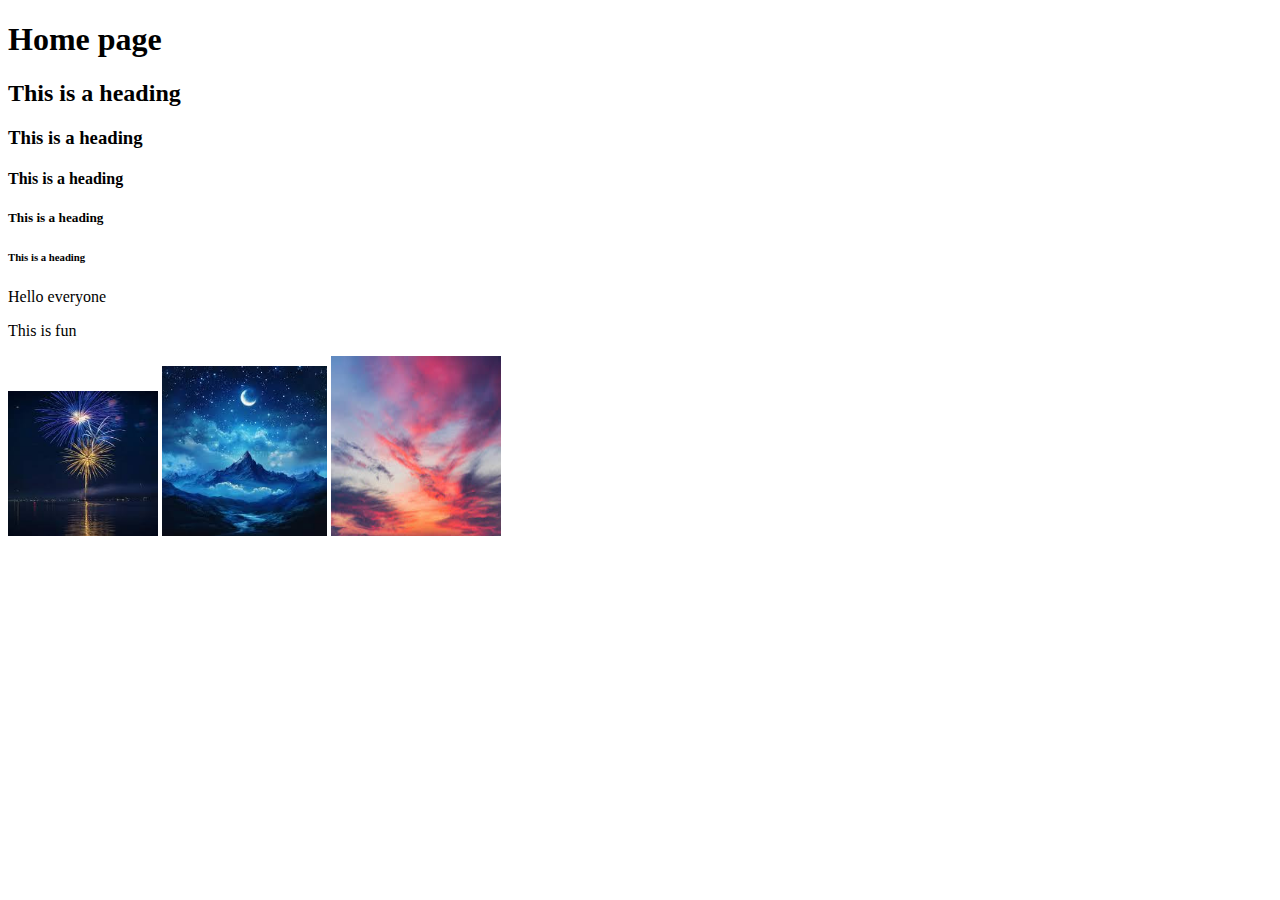
<file: webs/index.html>
<!DOCTYPE html>
<html lang="en">
  <head>
    <meta charset="UTF-8" />
    <meta name="viewport" content="width=device-width, initial-scale=1.0" />
    <title>Document</title>
  </head>
  <body>
    <h1>Home page</h1>
    <h2>This is a heading</h2>
    <h3>This is a heading</h3>
    <h4>This is a heading</h4>
    <h5>This is a heading</h5>
    <h6>This is a heading</h6>

    <p>Hello everyone</p>
    <p>This is fun</p>

    <img src="images/fireworks.jpg" width="150" height="145" />
    <img src="images/moon.jpg" width="165" height="170" />
    <img src="images/sunset.jpg" width="170" height="180"
  </body>
</html>
</file>
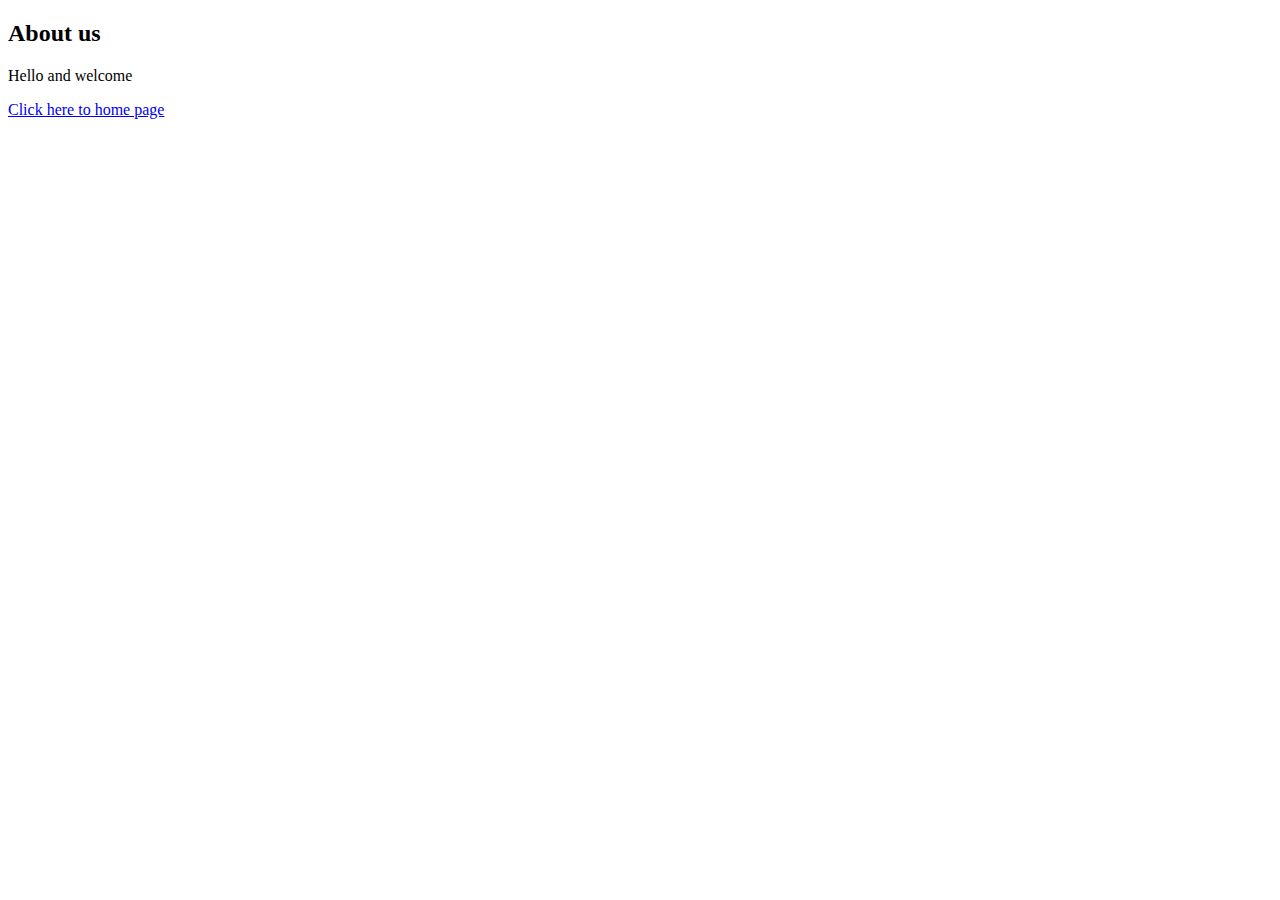
<file: webs/about.html>
<!DOCTYPE html>
<html lang="en">
  <head>
    <meta charset="UTF-8" />
    <meta name="viewport" content="width=device-width, initial-scale=1.0" />
    <title>Document</title>
  </head>
  <body>
    <h2>About us</h2>
    <p>Hello and welcome</p>
    <a href="index.html">Click here to home page</a>
  </body>
</html>
</file>
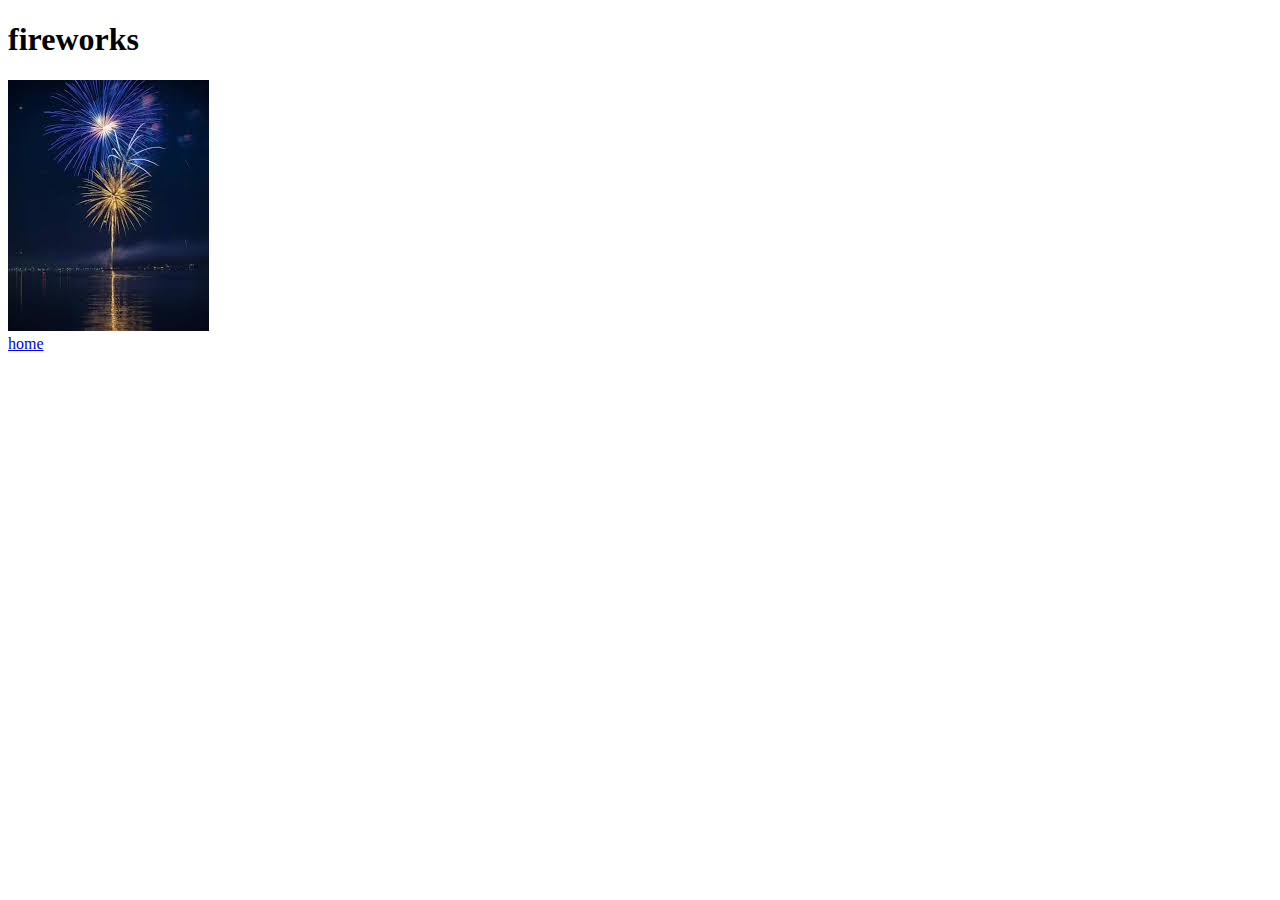
<file: webs/fireworks.html>
<!DOCTYPE html>
<html lang="en">
  <head>
    <meta charset="UTF-8" />
    <meta name="viewport" content="width=device-width, initial-scale=1.0" />
    <title>Document</title>
  </head>
  <body>
    <h1>fireworks</h1>
    <img src="images/fireworks.jpg" />
    <br />
    <a href="index.html">home</a>
  </body>
</html>
</file>
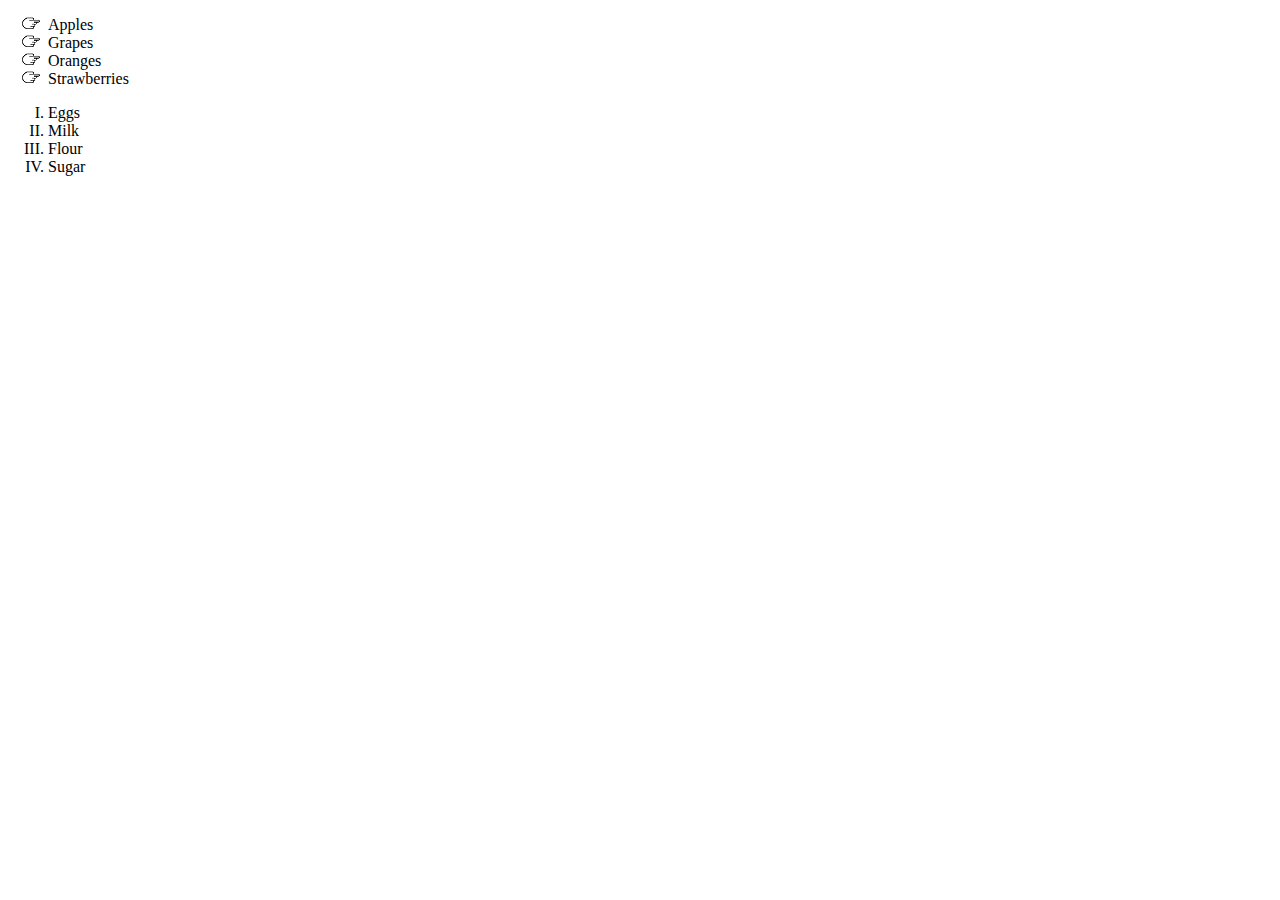
<file: webs/lists.html>
<!DOCTYPE html>
<html lang="en">
  <head>
    <meta charset="UTF-8" />
    <meta name="viewport" content="width=>, initial-scale=1.0" />
    <link rel="stylesheet" href="style.css" />
    <title>Document</title>
  </head>
  <body>
    <ul>
      <li>Apples</li>
      <li>Grapes</li>
      <li>Oranges</li>
      <li>Strawberries</li>
    </ul>

    <ol>
      <li>Eggs</li>
      <li>Milk</li>
      <li>Flour</li>
      <li>Sugar</li>
    </ol>
  </body>
</html>
</file>
<file: webs/style.css>
h1 {
  color: green;
  font-family: sans-serif;
}

p {
  color: coral;
  font-family: fantasy;
}

ul {
  list-style-image: url("images/pointer-icon.png");
}

ol {
  list-style-type: upper-roman;
}

#menu-bar a {
  font-family: Arial, Helvetica, sans-serif;
  text-decoration: none;
  background-color: aquamarine;
  padding: 5px;
}

#menu-bar a:hover {
  background-color: aqua;
  color: hffffff;
}
</file>
